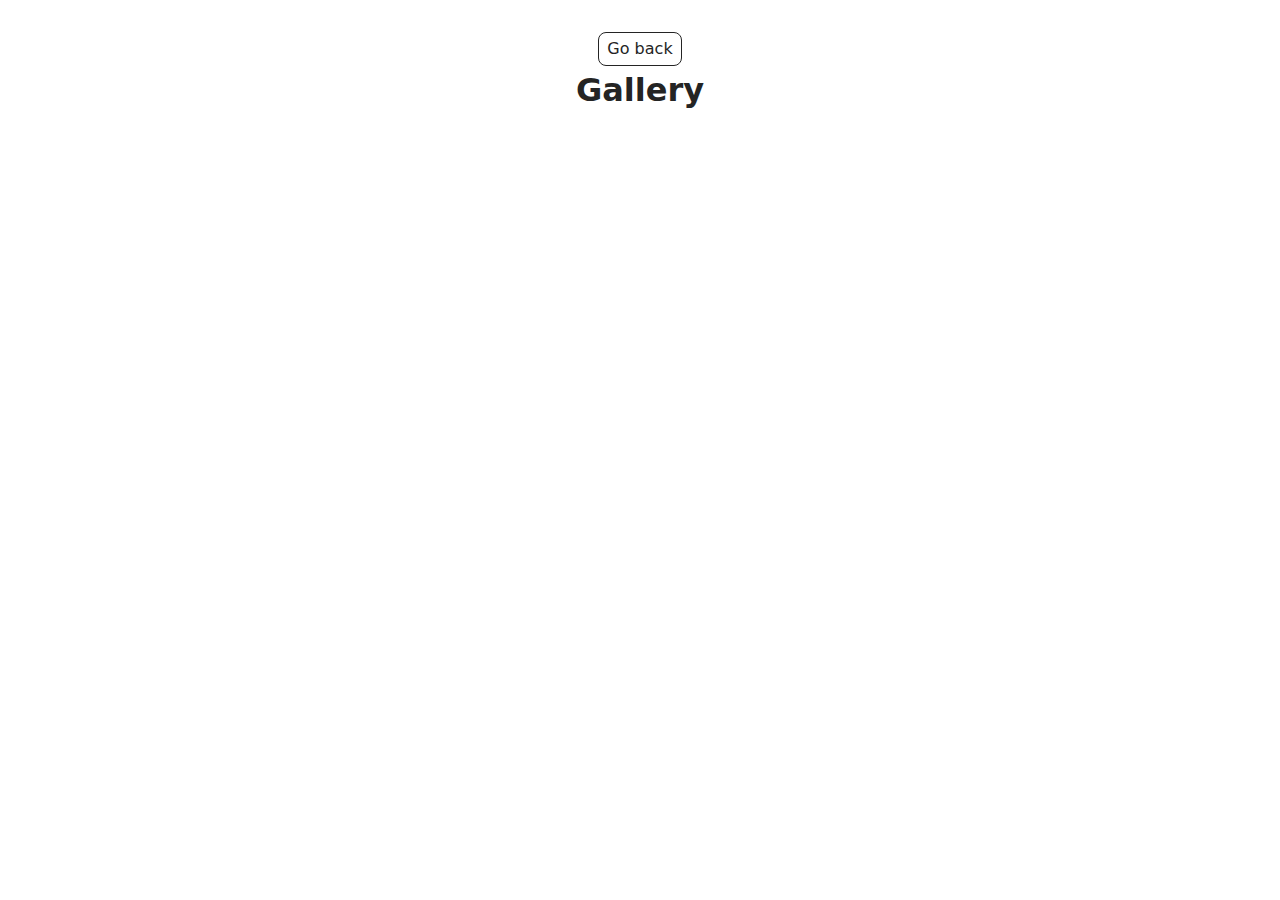
<file: src/1-gallery.html>
<!DOCTYPE html>
<html lang="en">
  <head>
    <meta charset="UTF-8" />
    <meta http-equiv="X-UA-Compatible" content="IE=edge" />
    <meta name="viewport" content="width=device-width, initial-scale=1.0" />
    <title>Gallery</title>
    <link rel="stylesheet" href="./css/styles.css" />
    <script src="./js/1-gallery.js" type="module" defer></script>
  </head>
  <body>
    <main>
      <div class="container">
        <a class="back-link" href="./index.html">Go back</a>
        <h1 class="main-title">Gallery</h1>
      </div>
      <ul class="gallery"></ul>
    </main>
  </body>
</html>
</file>
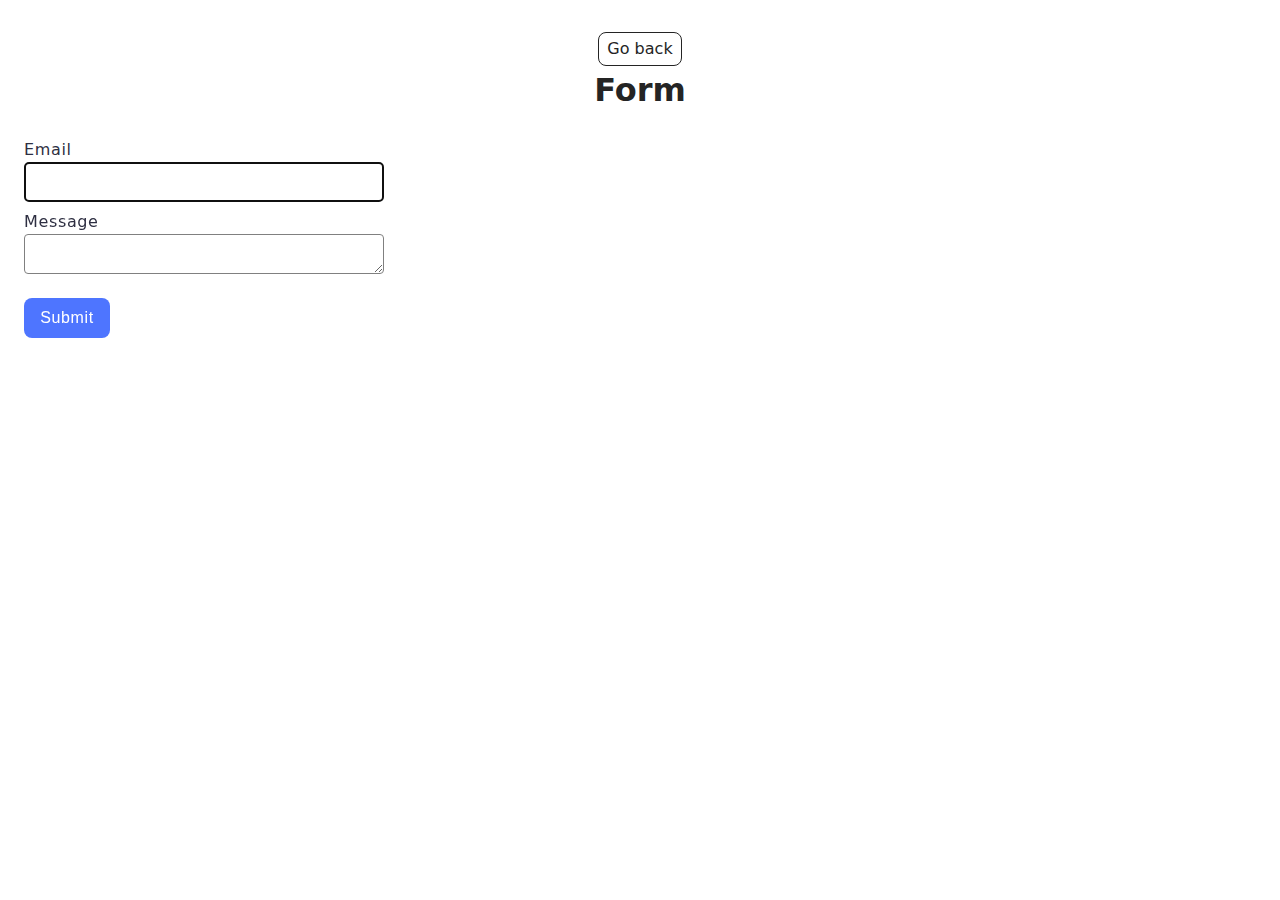
<file: src/2-form.html>
<!DOCTYPE html>
<html lang="en">
  <head>
    <meta charset="UTF-8" />
    <meta http-equiv="X-UA-Compatible" content="IE=edge" />
    <meta name="viewport" content="width=device-width, initial-scale=1.0" />
    <title>Form</title>
    <link rel="stylesheet" href="./css/styles.css" />
    <script src="./js/2-form.js" defer type="module"></script>
  </head>
  <body>
    <main>
      <div class="container">
        <a class="back-link" href="./index.html">Go back</a>
        <h1 class="main-title">Form</h1>
      </div>
      <form class="feedback-form" autocomplete="off">
        <label class="label-form">
          Email
          <input class="input-form" type="email" name="email" autofocus />
        </label>
        <label class="label-form">
          Message
          <textarea class="textarea-form" name="message" rows="8"></textarea>
        </label>
        <button class="btn-form" type="submit">Submit</button>
      </form>
    </main>
  </body>
</html>
</file>
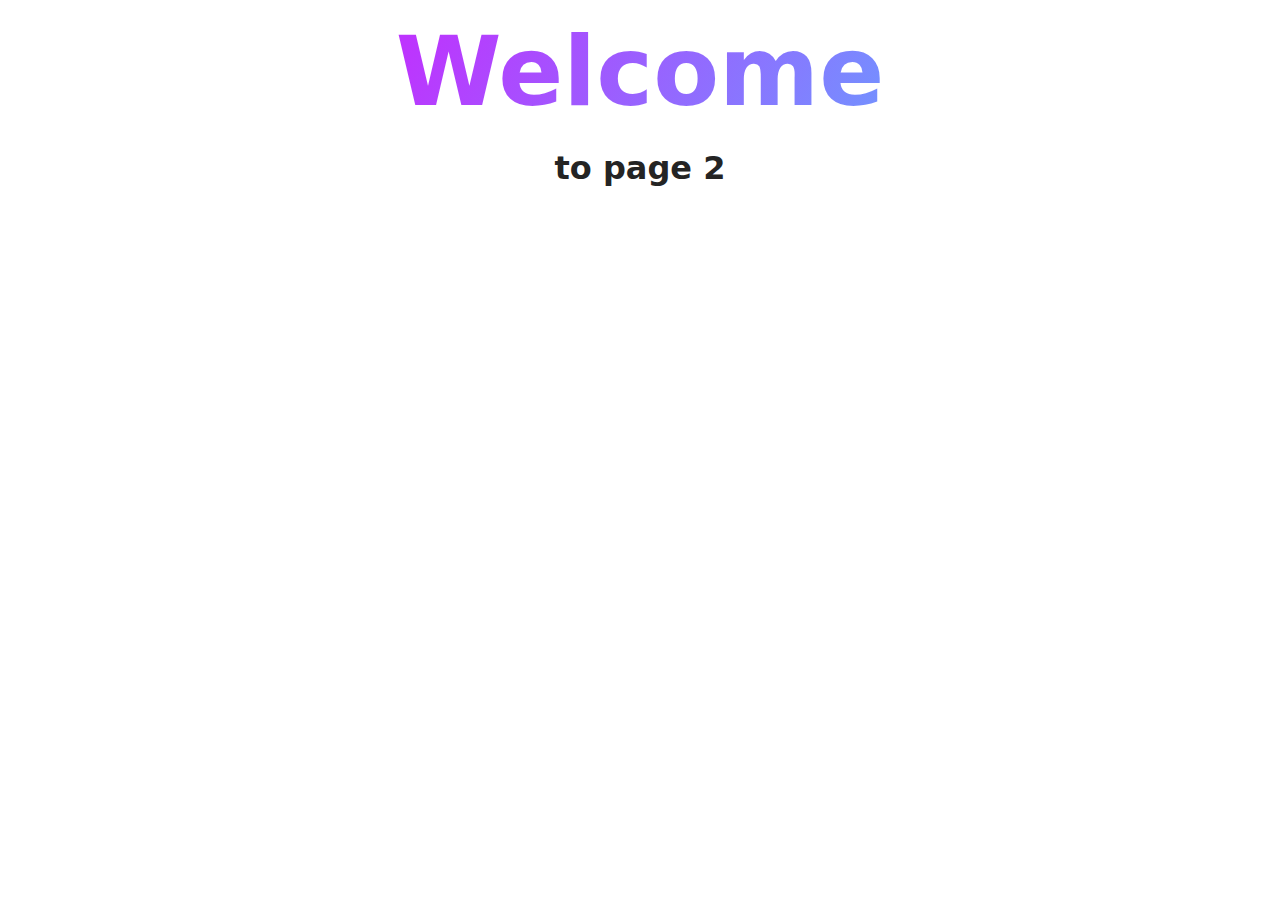
<file: src/page-2.html>
<!DOCTYPE html>
<html lang="en">
  <head>
    <meta charset="UTF-8" />
    <meta http-equiv="X-UA-Compatible" content="IE=edge" />
    <meta name="viewport" content="width=device-width, initial-scale=1.0" />
    <title>Page 2</title>
    <link rel="stylesheet" href="./css/styles.css" />
  </head>
  <body>
    <load
      src="./partials/header.html"
      icon-path="./img/sprite.svg#logo"
      highlight-act="active"
    />

    <main>
      <div class="container">
        <h1 class="main-title">
          <span class="main-title-gradient">Welcome</span> to page 2
        </h1>
        <load src="./partials/back-link.html" />
      </div>
    </main>

    <load src="./partials/footer.html" />
  </body>
</html>
</file>
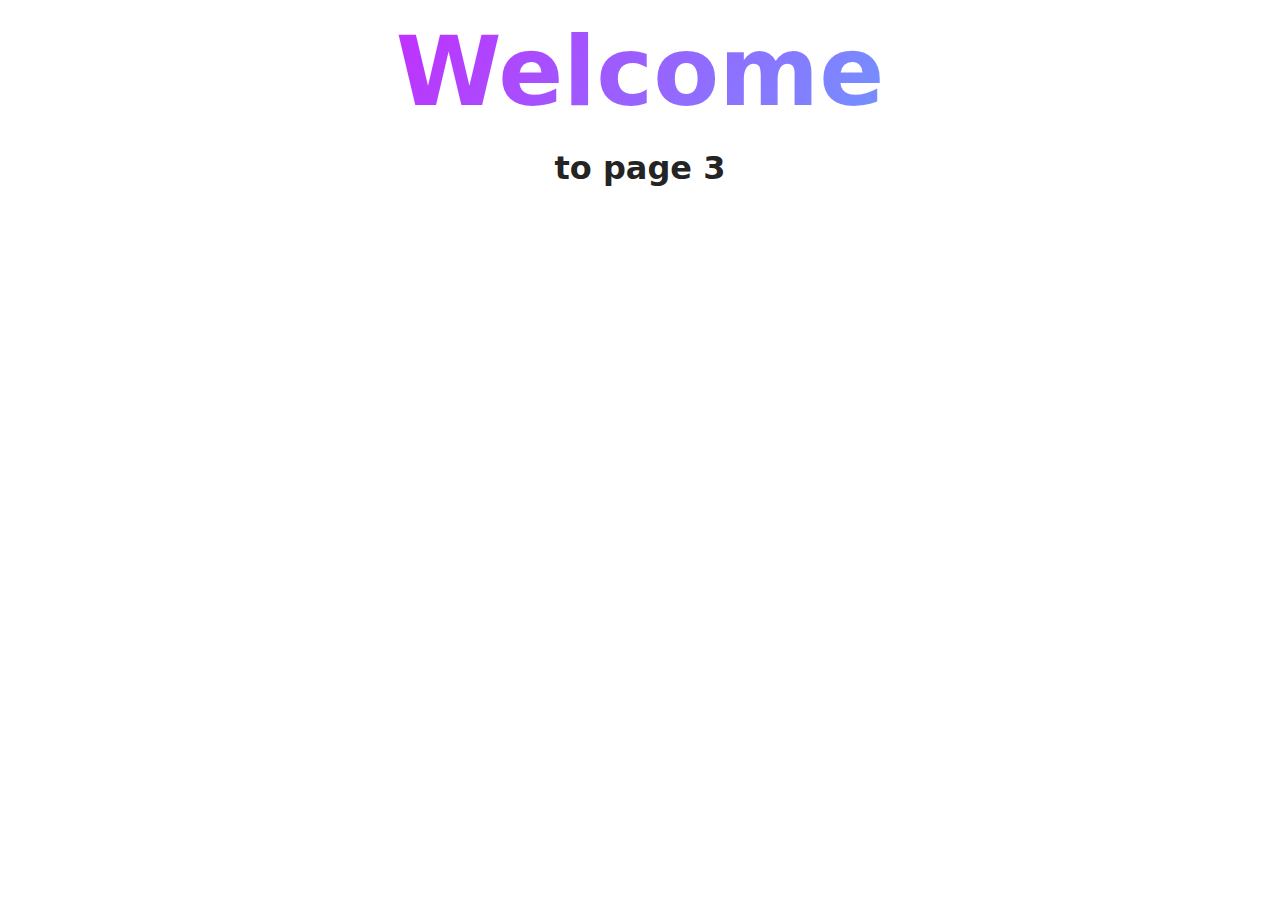
<file: src/page-3.html>
<!DOCTYPE html>
<html lang="en">
  <head>
    <meta charset="UTF-8" />
    <meta http-equiv="X-UA-Compatible" content="IE=edge" />
    <meta name="viewport" content="width=device-width, initial-scale=1.0" />
    <title>Page 3</title>
    <link rel="stylesheet" href="./css/styles.css" />
  </head>
  <body>
    <load
      src="./partials/header.html"
      icon-path="./img/sprite.svg#logo"
      highlight-curr="active"
    />

    <main>
      <div class="container">
        <h1 class="main-title">
          <span class="main-title-gradient">Welcome</span> to page 3
        </h1>
        <load src="./partials/back-link.html" />
      </div>
    </main>

    <load src="./partials/footer.html" />
  </body>
</html>
</file>
<file: src/css/styles.css>
/**
  |============================
  | include css partials with
  | default @import url()
  |============================
*/
/* Common styles */
@import url('./reset.css');
@import url('./base.css');
@import url('./container.css');
@import url('./animations.css');

/* Sections style */
@import url('./header.css');
@import url('./vite-promo.css');
@import url('./badges.css');
@import url('./back-link.css');
@import url('./footer.css');

* {
  box-sizing: border-box;
}

body {
  margin: 16px;
  background: #fff;
  margin: 0;
}
ul,
li {
  list-style: none;
  padding-left: 0;
  margin: 0;
}
img {
  display: block;
  max-width: 100%;
  height: auto;
}
/*================GALLERY===============*/
.gallery {
  display: flex;
  flex-wrap: wrap;
  align-items: center;
  justify-content: center;
  gap: 24px;
}
.gallery-item {
  width: calc((100% - 48px) / 3);
  box-sizing: border-box;
  width: 360px;
  height: 200px;
}
.gallery-image {
  max-width: 100%;
  width: 360px;
  height: 200px;
}
/*================GALLERY===============*/
/*================FORM===============*/
.feedback-form {
  padding: 24px;
}
.label-form {
  display: flex;
  align-items: flex-start;
  justify-content: flex-start;
  flex-direction: column;
  margin-bottom: 8px;
  font-weight: 400;
  font-size: 16px;
  line-height: 1.5;
  letter-spacing: 0.04em;
  color: #2e2f42;
}
.input-form {
  border: 1px solid #808080;
  border-radius: 4px;
  width: 360px;
  height: 40px;
}
.textarea-form {
  border: 1px solid #808080;
  border-radius: 4px;
  width: 360px;
  height: 40px;
  margin-bottom: 16px;
}
.btn-form {
  border-radius: 8px;
  padding: 8px 16px;
  width: 86px;
  height: 40px;
  background: #4e75ff;
  border: none;
  font-weight: 500;
  font-size: 16px;
  line-height: 1.5;
  letter-spacing: 0.04em;
  color: #fff;
  display: flex;
  align-items: center;
  justify-content: center;
  flex-direction: row;
  gap: 10px;
}
/*================FORM===============*/
</file>
